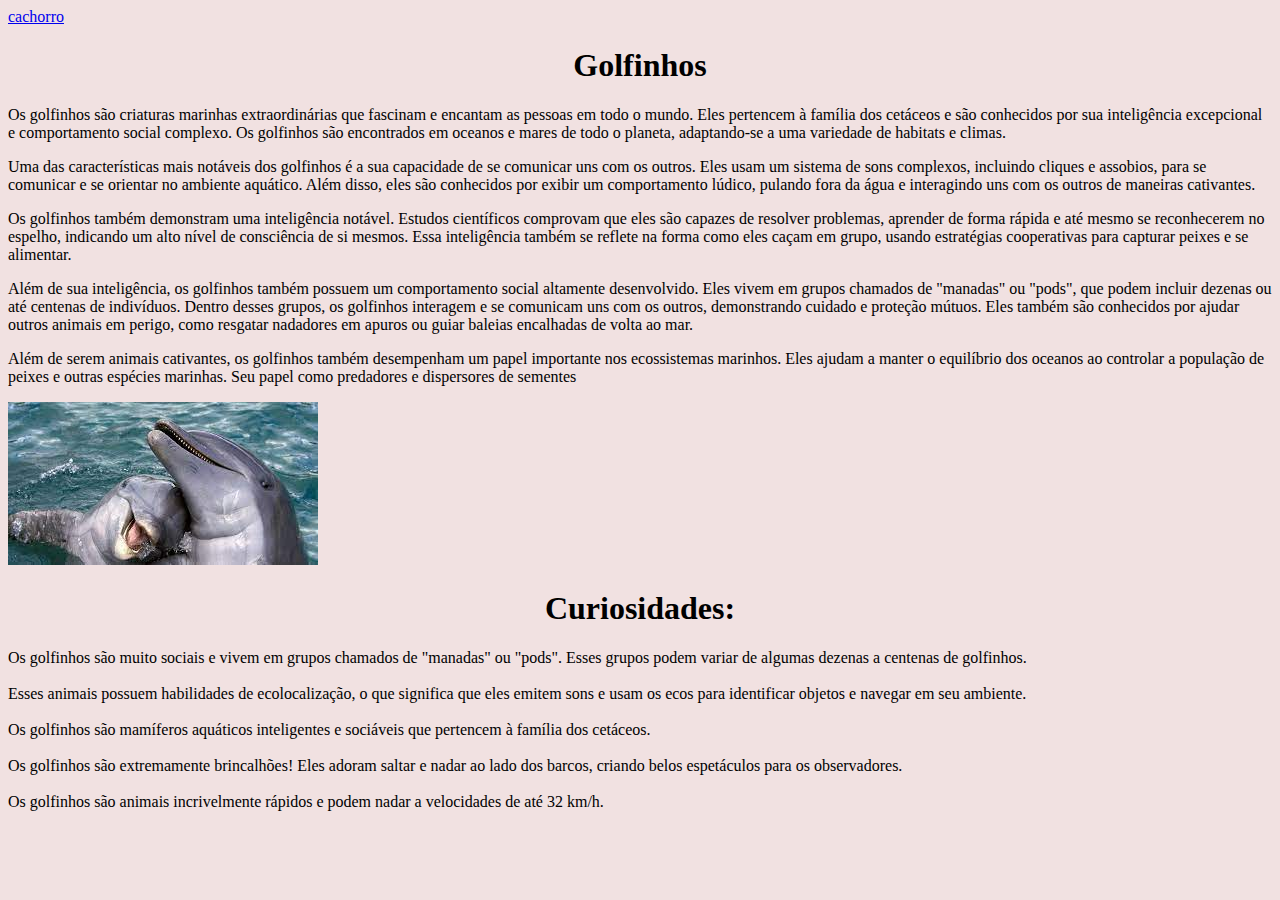
<file: site2.html>
<!DOCTYPE html>
<html lang="en">
<head>
    <meta charset="UTF-8">
    <meta name="viewport" content="width=device-width, initial-scale=1.0">
    <title>Document</title>
</head>
<body>
    <style>
        body{
        background-color:rgb(241, 225, 225);
        color: black;
        }
        </style>
        <a href="site3.html">cachorro</a>
    <center>
    <h1>Golfinhos</h1>
</center>
    <p>Os golfinhos são criaturas marinhas extraordinárias que fascinam e encantam as pessoas em todo o mundo. Eles pertencem à família dos cetáceos e são conhecidos por sua inteligência excepcional e comportamento social complexo. Os golfinhos são encontrados em oceanos e mares de todo o planeta, adaptando-se a uma variedade de habitats e climas.</p>

        <p>Uma das características mais notáveis dos golfinhos é a sua capacidade de se comunicar uns com os outros. Eles usam um sistema de sons complexos, incluindo cliques e assobios, para se comunicar e se orientar no ambiente aquático. Além disso, eles são conhecidos por exibir um comportamento lúdico, pulando fora da água e interagindo uns com os outros de maneiras cativantes.</p>
        
        <p>Os golfinhos também demonstram uma inteligência notável. Estudos científicos comprovam que eles são capazes de resolver problemas, aprender de forma rápida e até mesmo se reconhecerem no espelho, indicando um alto nível de consciência de si mesmos. Essa inteligência também se reflete na forma como eles caçam em grupo, usando estratégias cooperativas para capturar peixes e se alimentar.</p>
        
        <p>Além de sua inteligência, os golfinhos também possuem um comportamento social altamente desenvolvido. Eles vivem em grupos chamados de "manadas" ou "pods", que podem incluir dezenas ou até centenas de indivíduos. Dentro desses grupos, os golfinhos interagem e se comunicam uns com os outros, demonstrando cuidado e proteção mútuos. Eles também são conhecidos por ajudar outros animais em perigo, como resgatar nadadores em apuros ou guiar baleias encalhadas de volta ao mar.</p>
        <p>Além de serem animais cativantes, os golfinhos também desempenham um papel importante nos ecossistemas marinhos. Eles ajudam a manter o equilíbrio dos oceanos ao controlar a população de peixes e outras espécies marinhas. Seu papel como predadores e dispersores de sementes</p>

<img src="[data-uri]" ant=""

<br>
   <center>
<h1>Curiosidades:</h1>
</center>
<in>
<li>Os golfinhos são muito sociais e vivem em grupos chamados de "manadas" ou "pods". Esses grupos podem variar de algumas dezenas a centenas de golfinhos.</li>
<br>
<li>Esses animais possuem habilidades de ecolocalização, o que significa que eles emitem sons e usam os ecos para identificar objetos e navegar em seu ambiente.</li>
<br>
<li>Os golfinhos são mamíferos aquáticos inteligentes e sociáveis que pertencem à família dos cetáceos.</li>
<br>
<li>Os golfinhos são extremamente brincalhões! Eles adoram saltar e nadar ao lado dos barcos, criando belos espetáculos para os observadores.</li>
<br>
<li>Os golfinhos são animais incrivelmente rápidos e podem nadar a velocidades de até 32 km/h.</li>
<br>
</in>

</body>
</html>
</file>
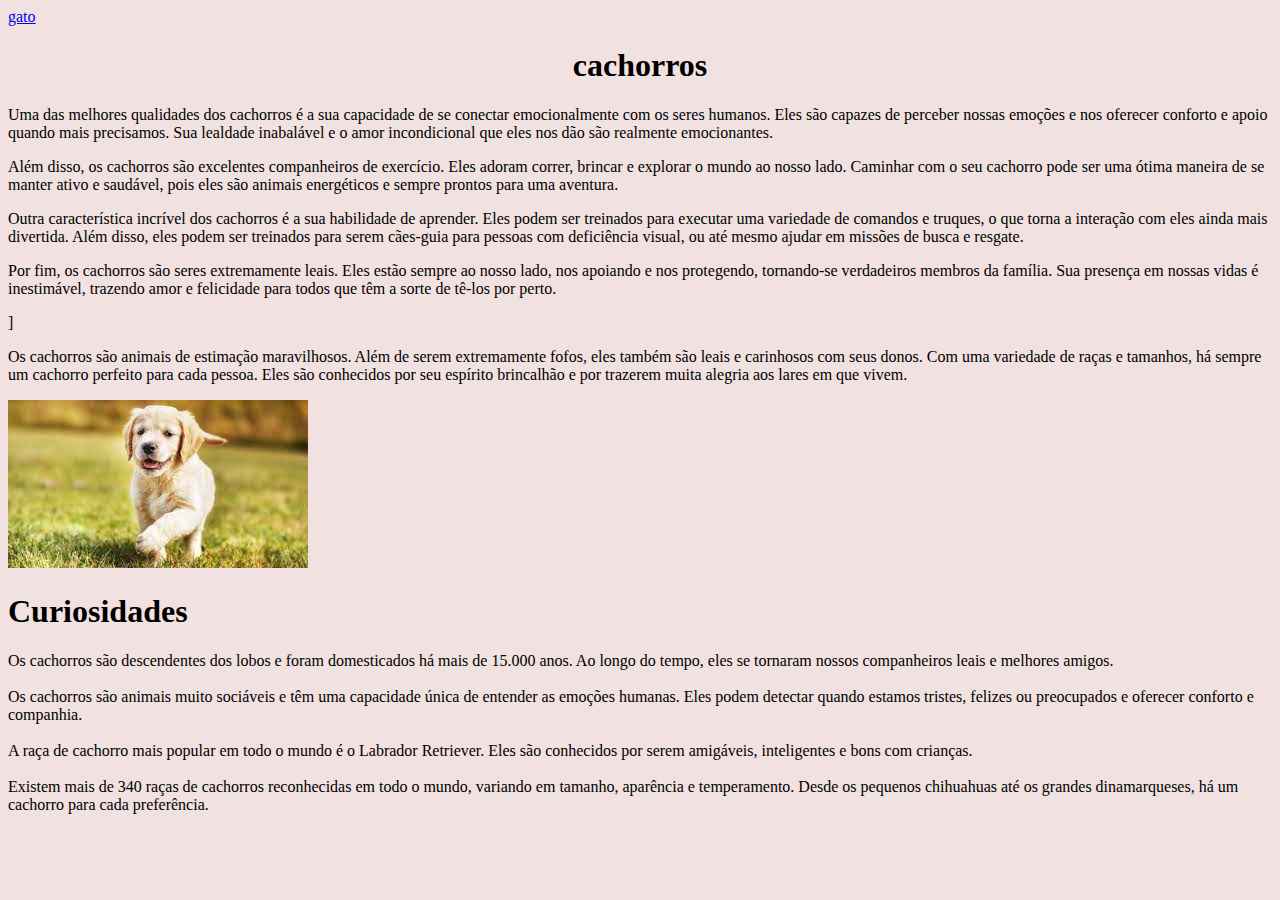
<file: site3.html>
<!DOCTYPE html>
<html lang="en">
<head>
    <meta charset="UTF-8">
    <meta name="viewport" content="width=device-width, initial-scale=1.0">
    <title>Document</title>
</head>
<body>
    <style>
        body{
        background-color:rgb(241, 225, 225);
        color: black;
        }
        </style>
        <a href="site4.html">gato</a>

    <center>
    <h1>cachorros</h1>
    </center>
    <p>Uma das melhores qualidades dos cachorros é a sua capacidade de se conectar emocionalmente com os seres humanos. Eles são capazes de perceber nossas emoções e nos oferecer conforto e apoio quando mais precisamos. Sua lealdade inabalável e o amor incondicional que eles nos dão são realmente emocionantes.</p>
    <p>Além disso, os cachorros são excelentes companheiros de exercício. Eles adoram correr, brincar e explorar o mundo ao nosso lado. Caminhar com o seu cachorro pode ser uma ótima maneira de se manter ativo e saudável, pois eles são animais energéticos e sempre prontos para uma aventura.</p>
<p> Outra característica incrível dos cachorros é a sua habilidade de aprender. Eles podem ser treinados para executar uma variedade de comandos e truques, o que torna a interação com eles ainda mais divertida. Além disso, eles podem ser treinados para serem cães-guia para pessoas com deficiência visual, ou até mesmo ajudar em missões de busca e resgate.</p>
<p> Por fim, os cachorros são seres extremamente leais. Eles estão sempre ao nosso lado, nos apoiando e nos protegendo, tornando-se verdadeiros membros da família. Sua presença em nossas vidas é inestimável, trazendo amor e felicidade para todos que têm a sorte de tê-los por perto.</p>]
<p>Os cachorros são animais de estimação maravilhosos. Além de serem extremamente fofos, eles também são leais e carinhosos com seus donos. Com uma variedade de raças e tamanhos, há sempre um cachorro perfeito para cada pessoa. Eles são conhecidos por seu espírito brincalhão e por trazerem muita alegria aos lares em que vivem.</p>
<img src="[data-uri]" ant=""
<br>
<h1>Curiosidades</h1>
<in>
    <li>Os cachorros são descendentes dos lobos e foram domesticados há mais de 15.000 anos. Ao longo do tempo, eles se tornaram nossos companheiros leais e melhores amigos.</li>
    <br>
    <li>Os cachorros são animais muito sociáveis e têm uma capacidade única de entender as emoções humanas. Eles podem detectar quando estamos tristes, felizes ou preocupados e oferecer conforto e companhia.</li>
    <br>
    <li>A raça de cachorro mais popular em todo o mundo é o Labrador Retriever. Eles são conhecidos por serem amigáveis, inteligentes e bons com crianças.</li>
    <br>
    <li>Existem mais de 340 raças de cachorros reconhecidas em todo o mundo, variando em tamanho, aparência e temperamento. Desde os pequenos chihuahuas até os grandes dinamarqueses, há um cachorro para cada preferência.</li>
</in>

</body>
</html>
</file>
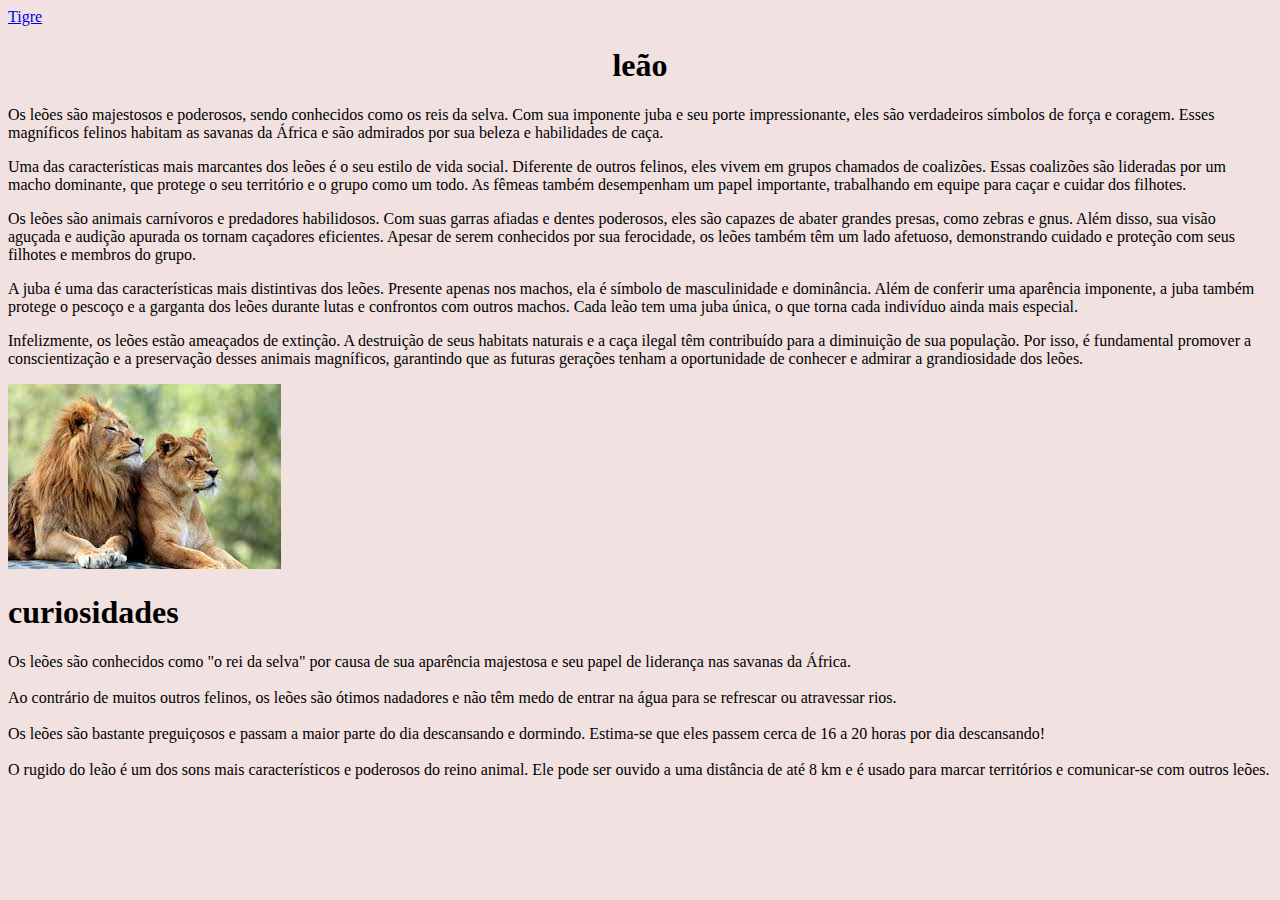
<file: site5.html>
<!DOCTYPE html>
<html lang="en">
<head>
    <meta charset="UTF-8">
    <meta name="viewport" content="width=device-width, initial-scale=1.0">
    <title>Document</title>
</head>
<body>
    <style>
        body{
        background-color:rgb(241, 225, 225);
        color: black;
        }
        </style>
        <a href="site6.html">Tigre</a>
        <center>
    <h1>leão</h1>
    </center>
    <p>Os leões são majestosos e poderosos, sendo conhecidos como os reis da selva. Com sua imponente juba e seu porte impressionante, eles são verdadeiros símbolos de força e coragem. Esses magníficos felinos habitam as savanas da África e são admirados por sua beleza e habilidades de caça.</p>
    <p>Uma das características mais marcantes dos leões é o seu estilo de vida social. Diferente de outros felinos, eles vivem em grupos chamados de coalizões. Essas coalizões são lideradas por um macho dominante, que protege o seu território e o grupo como um todo. As fêmeas também desempenham um papel importante, trabalhando em equipe para caçar e cuidar dos filhotes.</p>
    <p>Os leões são animais carnívoros e predadores habilidosos. Com suas garras afiadas e dentes poderosos, eles são capazes de abater grandes presas, como zebras e gnus. Além disso, sua visão aguçada e audição apurada os tornam caçadores eficientes. Apesar de serem conhecidos por sua ferocidade, os leões também têm um lado afetuoso, demonstrando cuidado e proteção com seus filhotes e membros do grupo.</p>
    <p>A juba é uma das características mais distintivas dos leões. Presente apenas nos machos, ela é símbolo de masculinidade e dominância. Além de conferir uma aparência imponente, a juba também protege o pescoço e a garganta dos leões durante lutas e confrontos com outros machos. Cada leão tem uma juba única, o que torna cada indivíduo ainda mais especial.</p>
    <p>Infelizmente, os leões estão ameaçados de extinção. A destruição de seus habitats naturais e a caça ilegal têm contribuído para a diminuição de sua população. Por isso, é fundamental promover a conscientização e a preservação desses animais magníficos, garantindo que as futuras gerações tenham a oportunidade de conhecer e admirar a grandiosidade dos leões.</p>
<img src="[data-uri]" alt=""
<br>
<h1>curiosidades</h1>
<in>
    <li>Os leões são conhecidos como "o rei da selva" por causa de sua aparência majestosa e seu papel de liderança nas savanas da África.</li>
    <br>
    <li>Ao contrário de muitos outros felinos, os leões são ótimos nadadores e não têm medo de entrar na água para se refrescar ou atravessar rios.</li>
    <br>
    <li>Os leões são bastante preguiçosos e passam a maior parte do dia descansando e dormindo. Estima-se que eles passem cerca de 16 a 20 horas por dia descansando!</li>
    <br>
    <li>O rugido do leão é um dos sons mais característicos e poderosos do reino animal. Ele pode ser ouvido a uma distância de até 8 km e é usado para marcar territórios e comunicar-se com outros leões.</li>
</in>

</body>
</html>
</file>
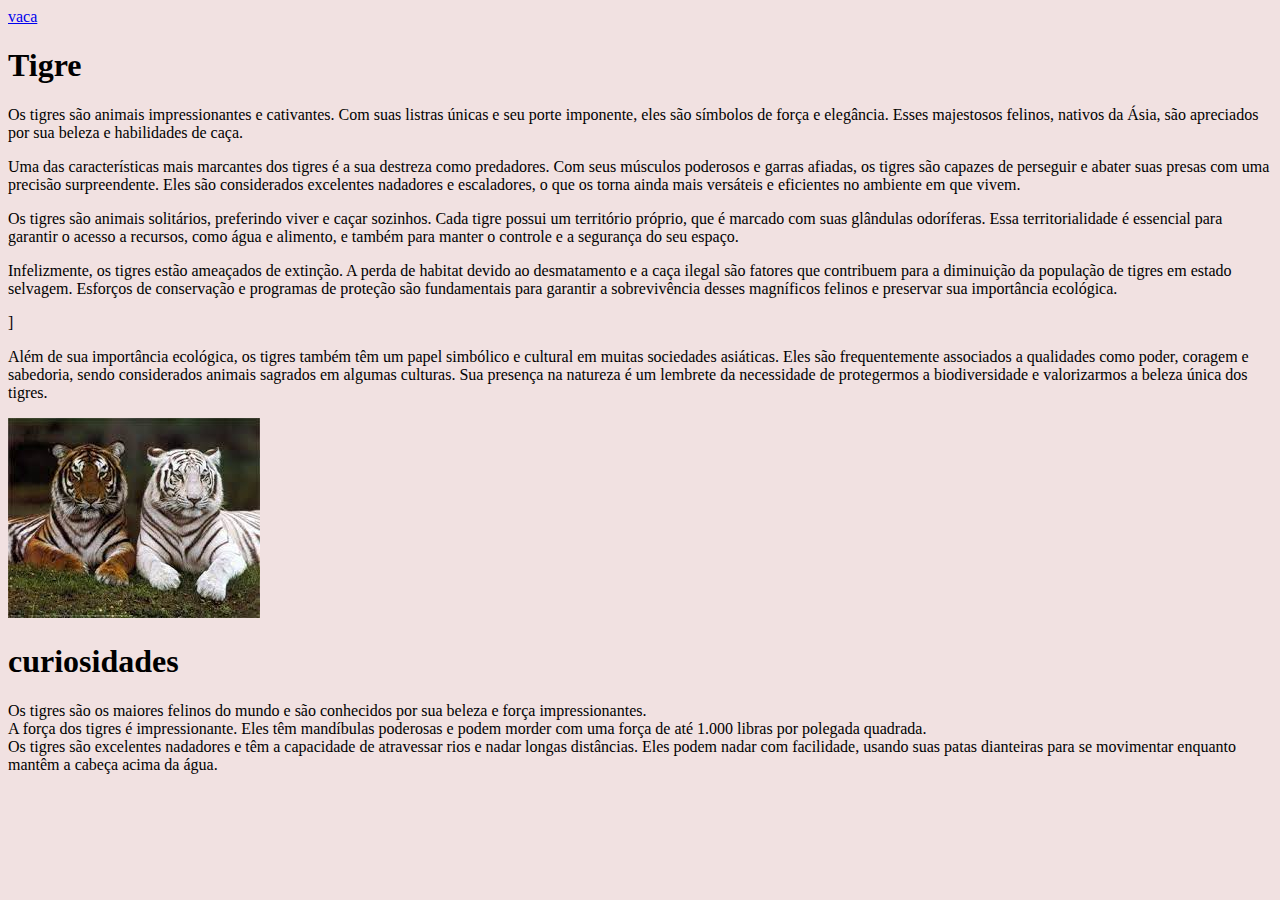
<file: site6.html>
<!DOCTYPE html>
<html lang="en">
<head>
    <meta charset="UTF-8">
    <meta name="viewport" content="width=, initial-scale=1.0">
    <title>Document</title>
</head>
<body>
    <style>
        body{
        background-color:rgb(241, 225, 225);
        color: black;
        }
        </style>
        <a href="site7.html">vaca</a>
    <h1>Tigre</h1>
    <p>Os tigres são animais impressionantes e cativantes. Com suas listras únicas e seu porte imponente, eles são símbolos de força e elegância. Esses majestosos felinos, nativos da Ásia, são apreciados por sua beleza e habilidades de caça.</p>
       <p> Uma das características mais marcantes dos tigres é a sua destreza como predadores. Com seus músculos poderosos e garras afiadas, os tigres são capazes de perseguir e abater suas presas com uma precisão surpreendente. Eles são considerados excelentes nadadores e escaladores, o que os torna ainda mais versáteis e eficientes no ambiente em que vivem.</p>
        <P>Os tigres são animais solitários, preferindo viver e caçar sozinhos. Cada tigre possui um território próprio, que é marcado com suas glândulas odoríferas. Essa territorialidade é essencial para garantir o acesso a recursos, como água e alimento, e também para manter o controle e a segurança do seu espaço.</P>
        <P>Infelizmente, os tigres estão ameaçados de extinção. A perda de habitat devido ao desmatamento e a caça ilegal são fatores que contribuem para a diminuição da população de tigres em estado selvagem. Esforços de conservação e programas de proteção são fundamentais para garantir a sobrevivência desses magníficos felinos e preservar sua importância ecológica.</P>]
        <P>Além de sua importância ecológica, os tigres também têm um papel simbólico e cultural em muitas sociedades asiáticas. Eles são frequentemente associados a qualidades como poder, coragem e sabedoria, sendo considerados animais sagrados em algumas culturas. Sua presença na natureza é um lembrete da necessidade de protegermos a biodiversidade e valorizarmos a beleza única dos tigres.</p>
<img src="[data-uri]" alt=""
<br>
<h1>curiosidades</h1>
<in>
    <li>Os tigres são os maiores felinos do mundo e são conhecidos por sua beleza e força impressionantes.</li>
    <li>A força dos tigres é impressionante. Eles têm mandíbulas poderosas e podem morder com uma força de até 1.000 libras por polegada quadrada.</li>
    <li>Os tigres são excelentes nadadores e têm a capacidade de atravessar rios e nadar longas distâncias. Eles podem nadar com facilidade, usando suas patas dianteiras para se movimentar enquanto mantêm a cabeça acima da água.</li>
</in>
        </body>
</html>
</file>
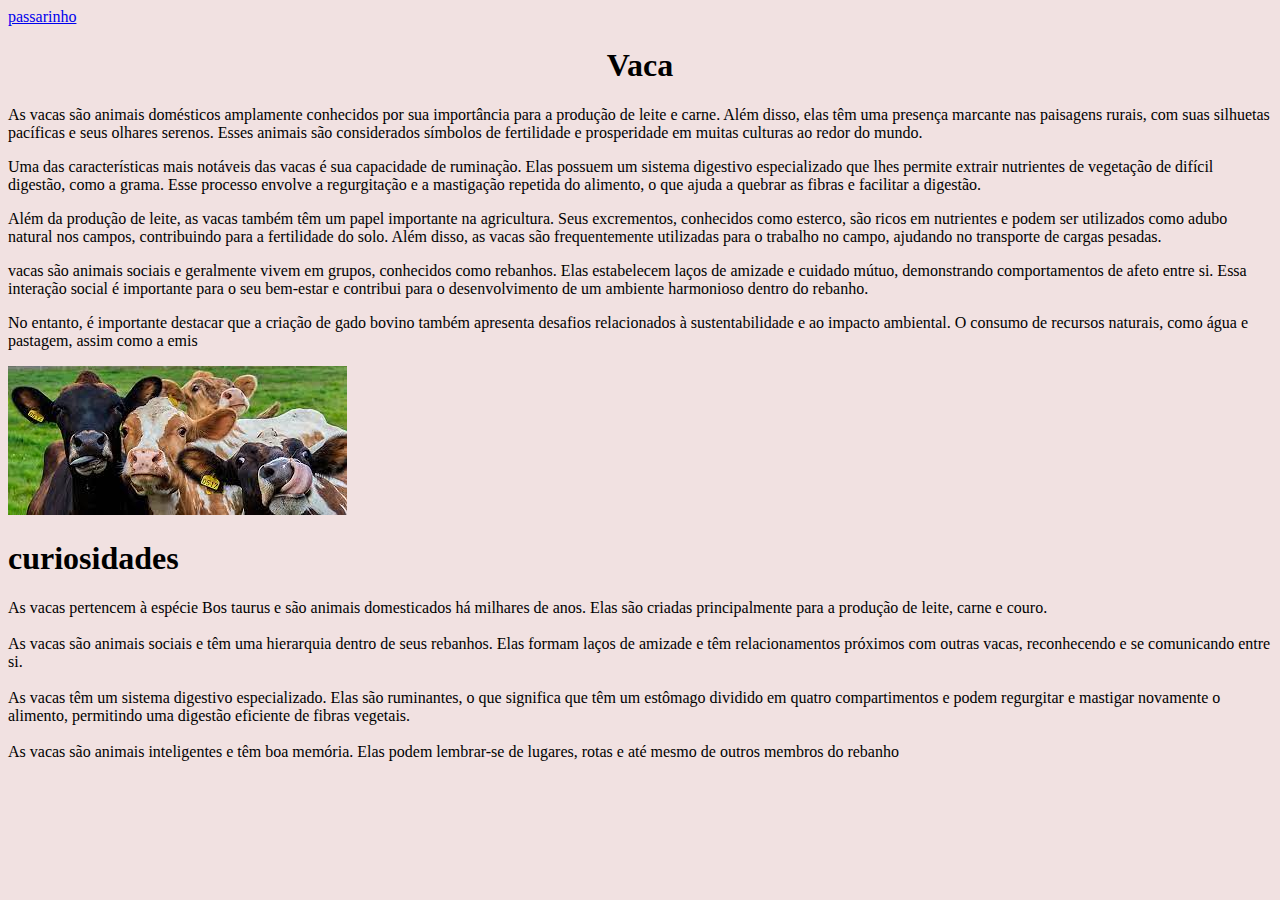
<file: site7.html>
<!DOCTYPE html>
<html lang="en">
<head>
    <meta charset="UTF-8">
    <meta name="viewport" content="width=device-width, initial-scale=1.0">
    <title>Document</title>
</head>
<body>
   <style>
    body{
        background-color:rgb(241, 225, 225);
        color: black;
        }
        </style>
        <a href="site8.html">passarinho</a>
       
       </body>
       <center>
       <h1>Vaca</h1>
       </center>
<p>As vacas são animais domésticos amplamente conhecidos por sua importância para a produção de leite e carne. Além disso, elas têm uma presença marcante nas paisagens rurais, com suas silhuetas pacíficas e seus olhares serenos. Esses animais são considerados símbolos de fertilidade e prosperidade em muitas culturas ao redor do mundo.</p>

    <p>Uma das características mais notáveis das vacas é sua capacidade de ruminação. Elas possuem um sistema digestivo especializado que lhes permite extrair nutrientes de vegetação de difícil digestão, como a grama. Esse processo envolve a regurgitação e a mastigação repetida do alimento, o que ajuda a quebrar as fibras e facilitar a digestão.</p>
    
    <p>Além da produção de leite, as vacas também têm um papel importante na agricultura. Seus excrementos, conhecidos como esterco, são ricos em nutrientes e podem ser utilizados como adubo natural nos campos, contribuindo para a fertilidade do solo. Além disso, as vacas são frequentemente utilizadas para o trabalho no campo, ajudando no transporte de cargas pesadas.
    
    <p> vacas são animais sociais e geralmente vivem em grupos, conhecidos como rebanhos. Elas estabelecem laços de amizade e cuidado mútuo, demonstrando comportamentos de afeto entre si. Essa interação social é importante para o seu bem-estar e contribui para o desenvolvimento de um ambiente harmonioso dentro do rebanho.</p>
     No entanto, é importante destacar que a criação de gado bovino também apresenta desafios relacionados à sustentabilidade e ao impacto ambiental. O consumo de recursos naturais, como água e pastagem, assim como a emis</p>

<img src="[data-uri]" alt="">
    <br>
    <h1>curiosidades</h1>
    <in>
        <li>As vacas pertencem à espécie Bos taurus e são animais domesticados há milhares de anos. Elas são criadas principalmente para a produção de leite, carne e couro.</li>
        <br>
        <li>As vacas são animais sociais e têm uma hierarquia dentro de seus rebanhos. Elas formam laços de amizade e têm relacionamentos próximos com outras vacas, reconhecendo e se comunicando entre si.</li>
        <br>
        <li>As vacas têm um sistema digestivo especializado. Elas são ruminantes, o que significa que têm um estômago dividido em quatro compartimentos e podem regurgitar e mastigar novamente o alimento, permitindo uma digestão eficiente de fibras vegetais.</li>
        <br>
        <li>As vacas são animais inteligentes e têm boa memória. Elas podem lembrar-se de lugares, rotas e até mesmo de outros membros do rebanho</li> 
    </in>
    </body>
</html>
</file>
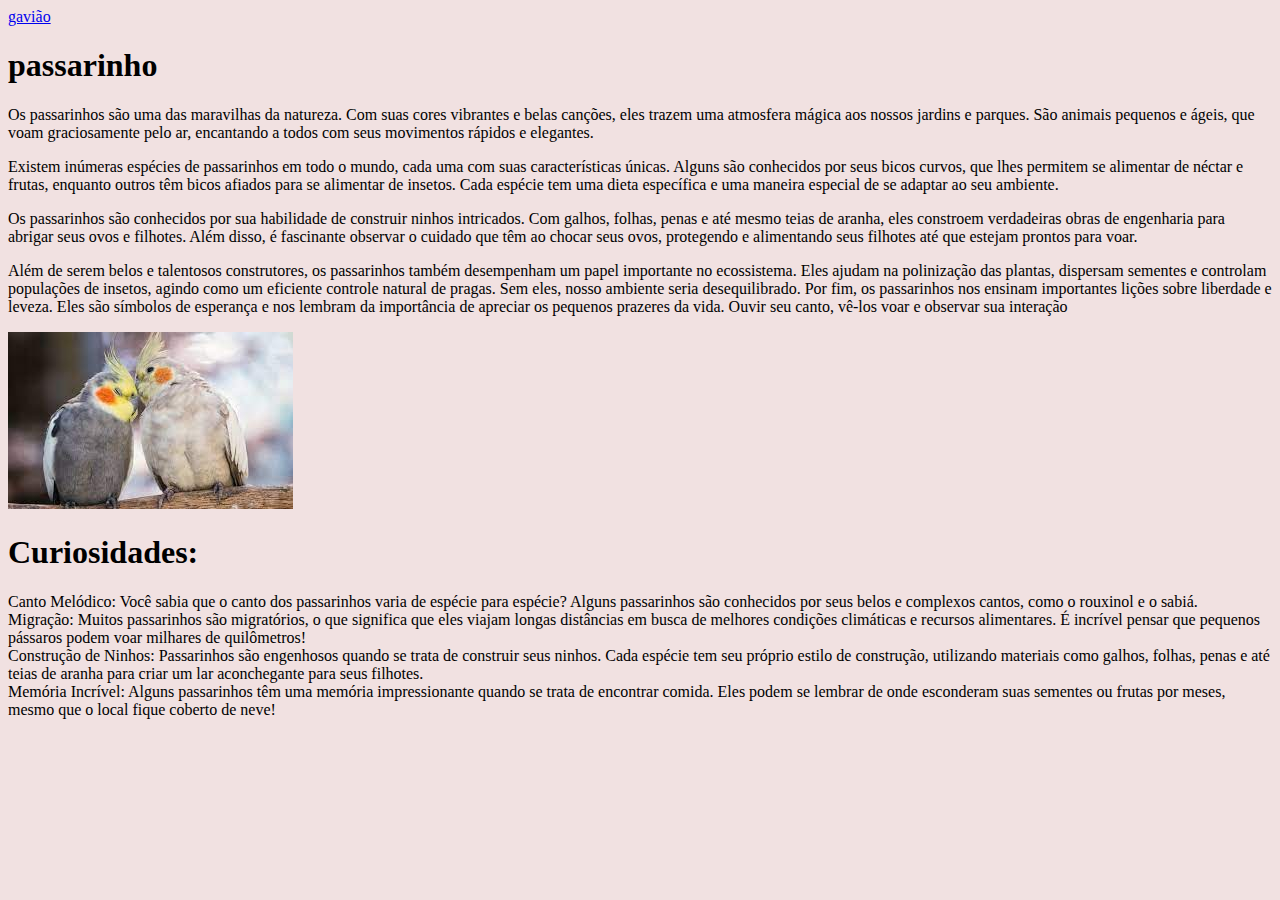
<file: site8.html>
<!DOCTYPE html>
<html lang="en">
<head>
    <meta charset="UTF-8">
    <meta name="viewport" content="width=device-width, initial-scale=1.0">
    <title>Document</title>
</head>
<body>
    <style>
        body{
        background-color:rgb(241, 225, 225);
        color: black;
        }
        </style>
        <a href="site9.html">gavião</a>
        <h1>passarinho</h1>
        <p>Os passarinhos são uma das maravilhas da natureza. Com suas cores vibrantes e belas canções, eles trazem uma atmosfera mágica aos nossos jardins e parques. São animais pequenos e ágeis, que voam graciosamente pelo ar, encantando a todos com seus movimentos rápidos e elegantes.
<p>Existem inúmeras espécies de passarinhos em todo o mundo, cada uma com suas características únicas. Alguns são conhecidos por seus bicos curvos, que lhes permitem se alimentar de néctar e frutas, enquanto outros têm bicos afiados para se alimentar de insetos. Cada espécie tem uma dieta específica e uma maneira especial de se adaptar ao seu ambiente.</p>
     <p>Os passarinhos são conhecidos por sua habilidade de construir ninhos intricados. Com galhos, folhas, penas e até mesmo teias de aranha, eles constroem verdadeiras obras de engenharia para abrigar seus ovos e filhotes. Além disso, é fascinante observar o cuidado que têm ao chocar seus ovos, protegendo e alimentando seus filhotes até que estejam prontos para voar.</p>
            <p>Além de serem belos e talentosos construtores, os passarinhos também desempenham um papel importante no ecossistema. Eles ajudam na polinização das plantas, dispersam sementes e controlam populações de insetos, agindo como um eficiente controle natural de pragas. Sem eles, nosso ambiente seria desequilibrado. Por fim, os passarinhos nos ensinam importantes lições sobre liberdade e leveza. Eles são símbolos de esperança e nos lembram da importância de apreciar os pequenos prazeres da vida. Ouvir seu canto, vê-los voar e observar sua interação  </p>
<img src="[data-uri]" alt="">
<br>
<h1>Curiosidades:</h1>
<in>
    <li>Canto Melódico: Você sabia que o canto dos passarinhos varia de espécie para espécie? Alguns passarinhos são conhecidos por seus belos e complexos cantos, como o rouxinol e o sabiá.</li>
    <li>Migração: Muitos passarinhos são migratórios, o que significa que eles viajam longas distâncias em busca de melhores condições climáticas e recursos alimentares. É incrível pensar que pequenos pássaros podem voar milhares de quilômetros!</li>
    <li>Construção de Ninhos: Passarinhos são engenhosos quando se trata de construir seus ninhos. Cada espécie tem seu próprio estilo de construção, utilizando materiais como galhos, folhas, penas e até teias de aranha para criar um lar aconchegante para seus filhotes.</li>
    <li>Memória Incrível: Alguns passarinhos têm uma memória impressionante quando se trata de encontrar comida. Eles podem se lembrar de onde esconderam suas sementes ou frutas por meses, mesmo que o local fique coberto de neve!</li>
</in>
        </body>
</html>
</file>
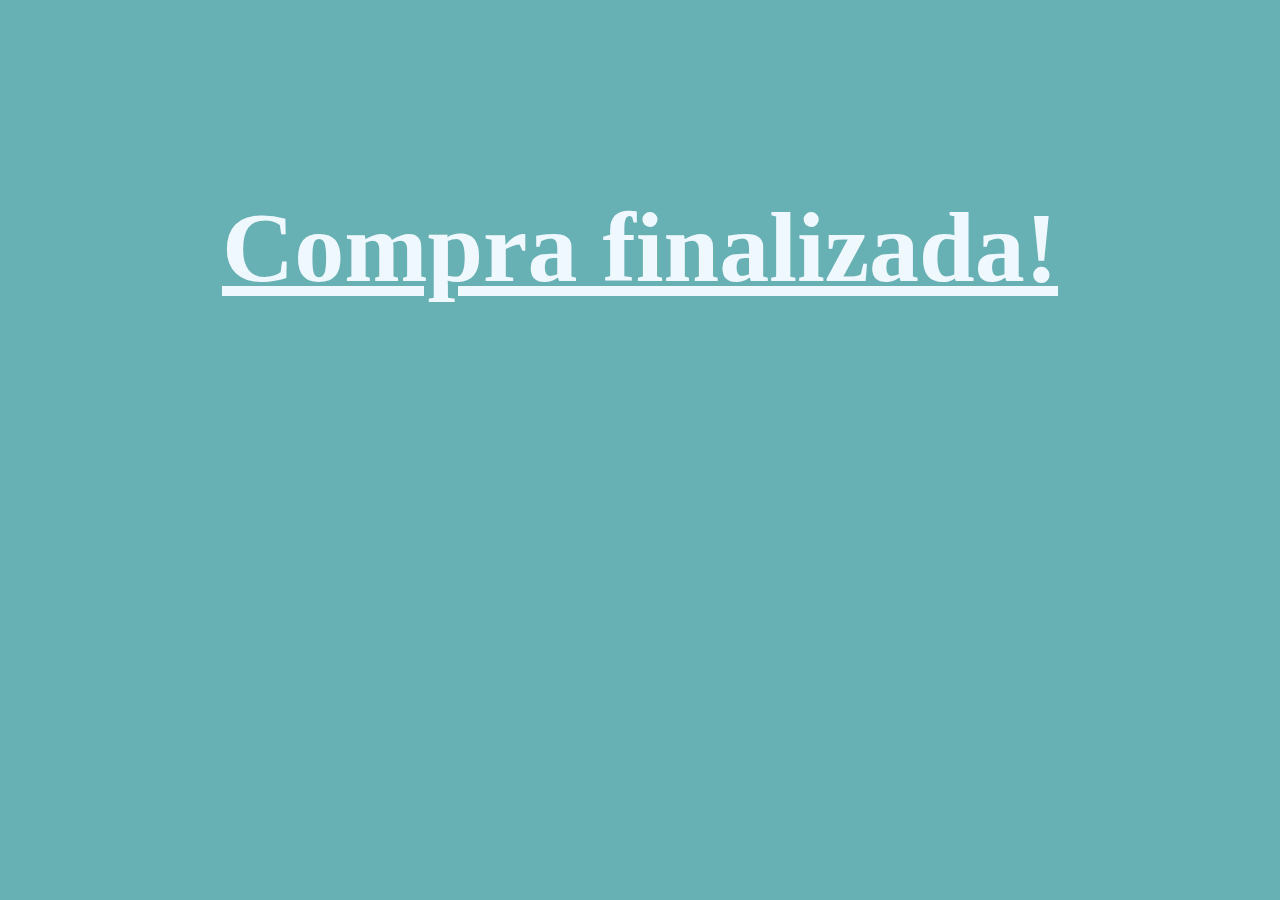
<file: loja/cearence fashion/final.html>
<!DOCTYPE html>
<html lang="en">
<head>
    <meta charset="UTF-8">
    <meta name="viewport" content="width=device-width, initial-scale=1.0">
    <title>Cearense Fashion</title>
    <link rel="stylesheet" href="final.css">
    <link rel="shortcut icon" href="imagens/logo.png" type="image/x-icon">

</head>
<body>
    <h1>Compra finalizada!</h1>
</body>
</html>
</file>
<file: loja/cearence fashion/final.css>
body{
    background-color: #67b0b4;
    overflow-x: hidden;
}

h1{
    color: aliceblue;
    font-size: 100px;
    text-align: center;
    text-decoration: underline;
    margin-top: 15%;
}
</file>
